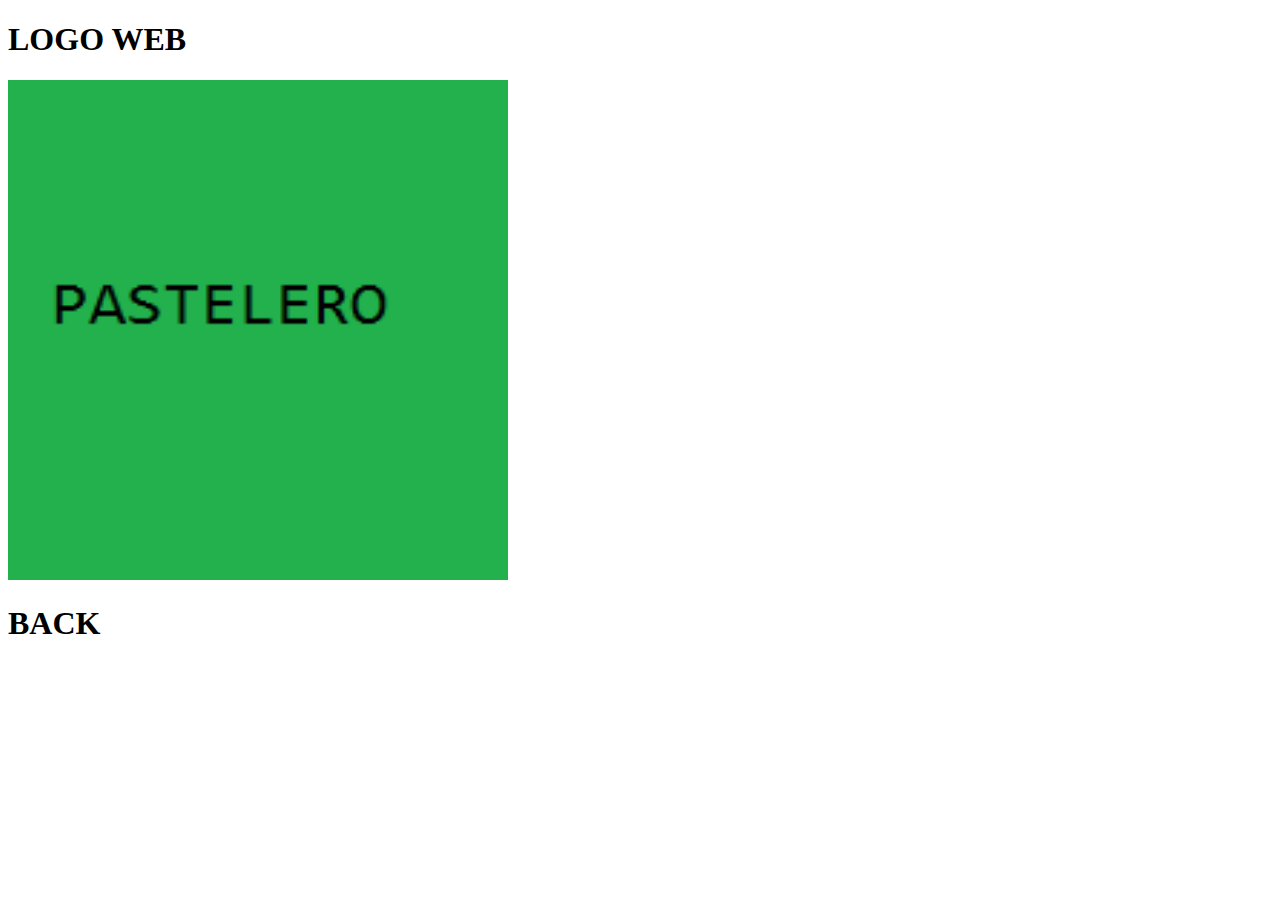
<file: logo.html>
<!DOCTYPE html>
<HTML lang="en">
<head>
<meta charset="utf-8">
<title>Pastelero</title>



</head>


<body>
<div id="container">
<header>
<h1>LOGO WEB</h1>
<img src="logo.png" height="500" width="500">
</header>

<main>

</main>

<footer>
<h1 onclick="location.href='index.html'">BACK</h1>
</footer>


</div>

</body>
</HTML>
</file>
